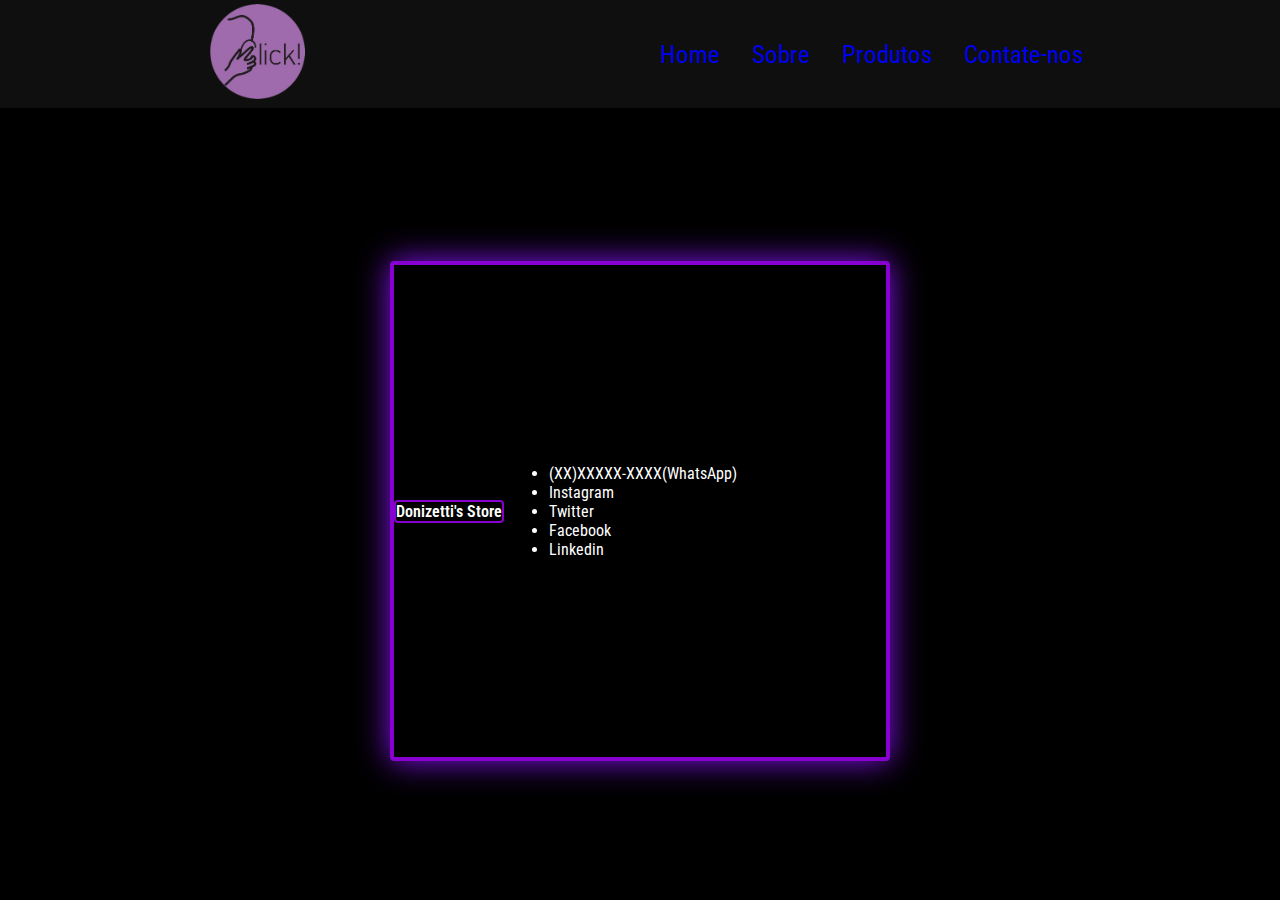
<file: umteste/contate-nos.html>
<!DOCTYPE html>
<html lang="pt-br">

<head>
    <meta charset="UTF-8">
    <meta http-equiv="X-UA-Compatible" content="IE=edge">
    <meta name="viewport" content="width=device-width, initial-scale=1.0">
    <link rel="stylesheet" href="css/contate-nos.css">
    <link rel="shortcut icon" href="images/mouse-removebg-preview.png" type="image/x-icon">
    <title>Donizetti's Store</title>
</head>

<body>
    <!--cabeçalho-->
    <header class="cabecalho">
        <div class="mouseimg">
            <img src="images/mouse-removebg-preview.png" alt="">
        </div>
        <nav class="menu">
            <a href="index.html" class="cabecalho-item">Home</a>
            <a href="sobre.html" class="cabecalho-item">Sobre</a>
            <a href="produtos.html" class="cabecalho-item">Produtos</a>
            <a href="contate-nos.html" class="cabecalho-item">Contate-nos</a>
        </nav>
    </header>

    <!--Conteudo de contato no meio-->
    <main class="contatos-meio">
        <section class="quadrado-info">
            <div class="tiluto-da-lista">
                <p>
                    Donizetti's Store
                </p>
            </div>
            <div class="lista-de-contato">
                <li>(XX)XXXXX-XXXX(WhatsApp)</li>
                <li>Instagram</li>
                <li>Twitter</li>
                <li>Facebook</li>
                <li>Linkedin</li>
            </div>
        </section>
    </main>
</body>

</html>
</file>
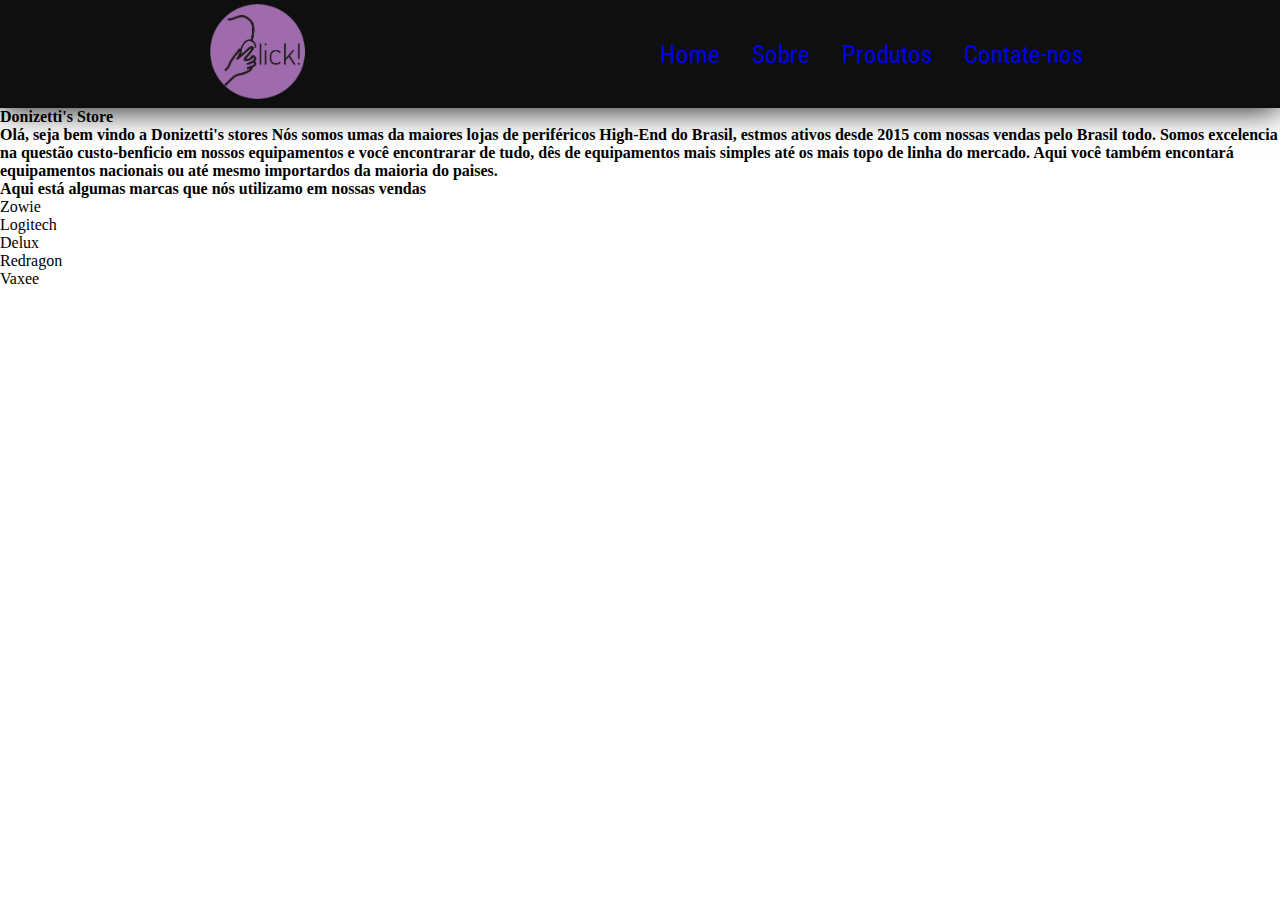
<file: umteste/sobre.html>
<!DOCTYPE html>
<html lang="pt-br">

<head>
    <meta charset="UTF-8">
    <meta http-equiv="X-UA-Compatible" content="IE=edge">
    <meta name="viewport" content="width=device-width, initial-scale=1.0">
    <link rel="stylesheet" href="css/sobre.css">
    <link rel="shortcut icon" href="images/mouse-removebg-preview.png" type="image/x-icon">
    <title>Donizetti's Store</title>
</head>

<body>
    <!--cabeçalho-->
    <header class="cabecalho">
        <div class="mouseimg">
            <img src="images/mouse-removebg-preview.png" alt="">
        </div>
        <nav class="menu">
            <a href="index.html" class="cabecalho-item">Home</a>
            <a href="sobre.html" class="cabecalho-item">Sobre</a>
            <a href="produtos.html" class="cabecalho-item">Produtos</a>
            <a href="contate-nos.html" class="cabecalho-item">Contate-nos</a>
        </nav>
    </header>

    <main class="conteudo-sobre">
        <section class="sobre1">
            <!--Título sobre-->
            <div class="titulo-sobre">
                <h1>Donizetti's Store</h1>
            </div>

            <!--Texto sobre-->
            <div class="texto-sobre">
                <h2>Olá, seja bem vindo a Donizetti's stores Nós somos umas da maiores lojas de periféricos High-End do Brasil, estmos ativos desde 2015 com nossas vendas pelo Brasil todo. Somos excelencia na questão custo-benficio em nossos equipamentos
                    e você encontrarar de tudo, dês de equipamentos mais simples até os mais topo de linha do mercado. Aqui você também encontará equipamentos nacionais ou até mesmo importardos da maioria do paises.
                </h2>
            </div>

            <!---->
            <div class="texto-curto">
                <h2>Aqui está algumas marcas que nós utilizamo em nossas vendas</h2>
            </div>

            <!--Lista de marcas-->
            <div class="marcas">
                <li class="marca1">Zowie</li>
                <li class="marca2">Logitech</li>
                <li class="marca3">Delux</li>
                <li class="marca4">Redragon</li>
                <li class="marca5">Vaxee</li>
            </div>
        </section>
    </main>

    <footer>

    </footer>
</body>

</html>
</file>
<file: umteste/css/contate-nos.css>
@import url('https://fonts.googleapis.com/css2?family=Roboto+Condensed&display=swap');
* {
    margin: 0;
    padding: 0;
    border: none;
    outline: none;
    box-sizing: border-box;
    font-size: 100%;
}

body {
    background-color: black;
    color: white;
}

body::-webkit-scrollbar {
    width: 12px;
    /* width of the entire scrollbar */
}

body::-webkit-scrollbar-track {
    background: rgb(39, 39, 39);
    /* color of the tracking area */
}

body::-webkit-scrollbar-thumb {
    /* cor da barra de arrastar */
    background-color: black;
    /*Comando de arredondar bordas*/
    border-radius: 20px;
    /* borda da barra*/
    border: 0.5px solid rgb(129, 2, 168);
}


/*cabelho com nav*/

.cabecalho {
    height: 12vh;
    display: flex;
    align-items: center;
    justify-content: space-around;
    background-color: rgb(15, 15, 15);
    box-shadow: 0 0 2rem black;
    flex-direction: row;
    padding: 20px;
    font-size: 25px;
    color: blueviolet;
    cursor: pointer;
    padding-left: 2rem;
    list-style-type: none;
    font-weight: 400;
    font-family: 'Roboto Condensed', sans-serif;
}

.cabecalho-item {
    text-decoration: none;
}

.menu {
    display: flex;
    gap: 32px
}

.mouseimg img {
    height: 95px;
}


/*Conteudo do meio*/

.tiluto-da-lista p {
    display: flex;
    font-weight: 600;
    border: 2px solid rgb(135, 0, 207);
    border-radius: 4px;
}

.contatos-meio {
    display: flex;
    justify-content: center;
    margin-top: 17vh;
    font-family: 'Roboto Condensed', sans-serif;
}

.quadrado-info {
    width: 500px;
    height: 500px;
    border: 4px solid rgb(135, 0, 207);
    border-radius: 4px;
    display: flex;
    align-items: center;
    box-shadow: 0 0 2rem rgb(132, 16, 241);
}

.lista-de-contato {
    margin-left: 5vh;
}
</file>
<file: umteste/css/sobre.css>
@import url('https://fonts.googleapis.com/css2?family=Roboto+Condensed&display=swap');

/*Zerando o CSS*/

* {
    margin: 0;
    padding: 0;
    border: none;
    outline: none;
    box-sizing: border-box;
    font-size: 100%;
}

body::-webkit-scrollbar {
    width: 12px;
    /* width of the entire scrollbar */
}

body::-webkit-scrollbar-track {
    background: rgb(39, 39, 39);
    /* color of the tracking area */
}

body::-webkit-scrollbar-thumb {
    /* cor da barra de arrastar */
    background-color: black;
    /*Comando de arredondar bordas*/
    border-radius: 20px;
    /* borda da barra*/
    border: 0.5px solid rgb(129, 2, 168);
}


/*cabelho com nav*/

.cabecalho {
    height: 12vh;
    display: flex;
    align-items: center;
    justify-content: space-around;
    background-color: rgb(15, 15, 15);
    box-shadow: 0 0 2rem black;
    flex-direction: row;
    padding: 20px;
    font-size: 25px;
    color: blueviolet;
    cursor: pointer;
    padding-left: 2rem;
    list-style-type: none;
    font-weight: 400;
    font-family: 'Roboto Condensed', sans-serif;
}

.menu {
    display: flex;
    gap: 32px
}

.mouseimg img {
    height: 95px;
}

.cabecalho-item {
    text-decoration: none;
}


/*Conteúdo Sobre*/
</file>
